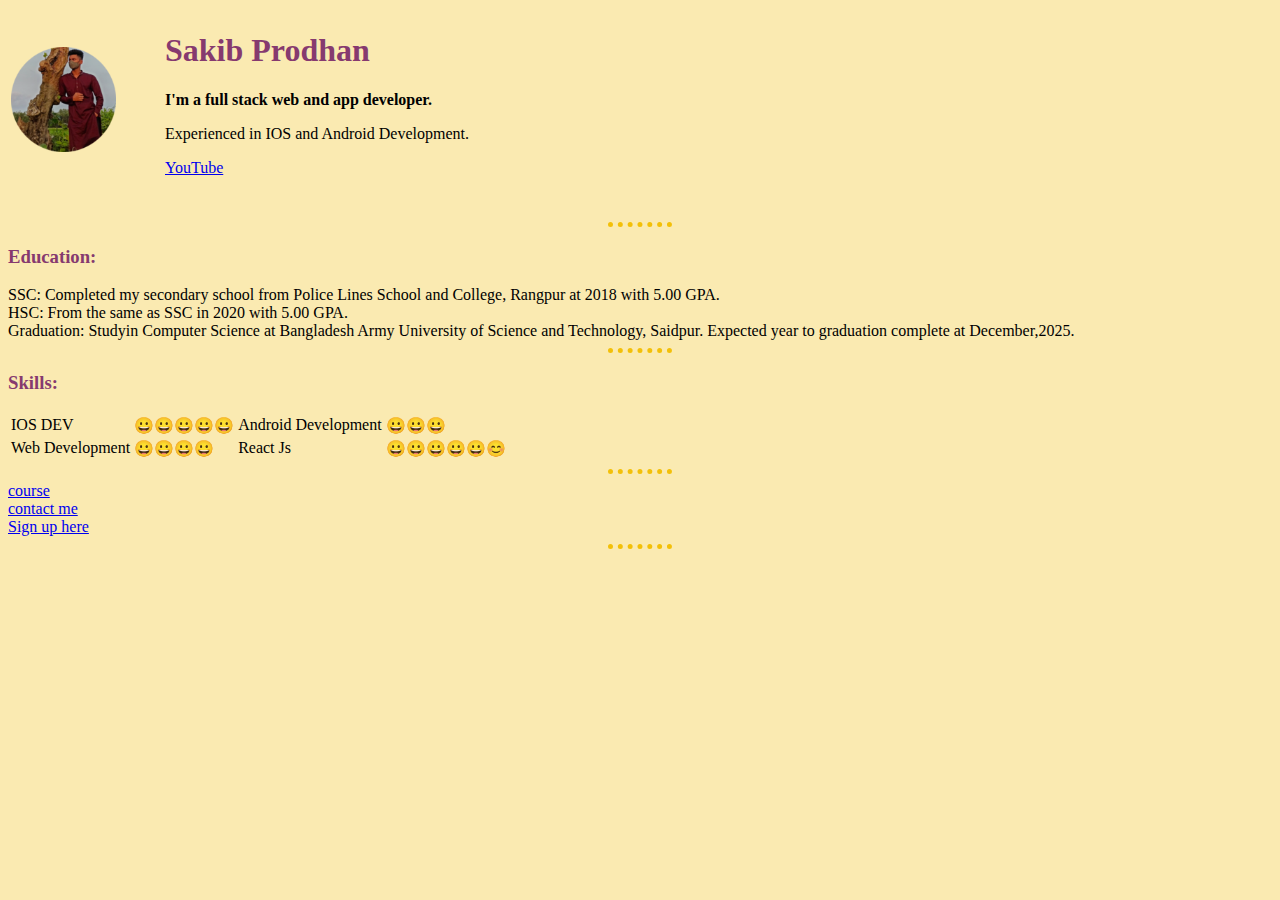
<file: index.html>
<!DOCTYPE html>
<html lang="en" dir="ltr">
  <head>
    <meta charset="utf-8">
    <title>Personal Accoutn</title>
    <link rel="stylesheet" href="css/styles.css">
  </head>
  <body >
    <div>
      <table cellspacing ="19%" >
        <tr>
          <td><img src="image/sakib150.png" alt="sakib profile picture"></td>
          <td><h1>Sakib Prodhan</h1>
            <p> <b>I'm a full stack web and app developer.</b><br>
              <p>Experienced in IOS and Android Development.</p>
               <a href="https://www.youtube.com/"> YouTube</a></p>
               </td>
        </tr>
    </div>
    </table>
    <br>
    <hr>
    <div>
      <h3>Education:</h3>
      SSC: Completed my secondary school from Police Lines School and College, Rangpur at 2018 with 5.00 GPA. <br>
      HSC: From the same as SSC in 2020 with 5.00 GPA.
      <br>
      Graduation: Studyin Computer Science at Bangladesh Army University of Science and Technology, Saidpur. Expected year to graduation complete at December,2025.

     
    <hr>
    <table cellspacing="15%">
      <h3>Skills:</h3>
      <tr>
        <td>IOS DEV</td>
        <td>&#128512;&#128512;&#128512;&#128512;&#128512;</td>
        <td>Android Development</td>
        <td>&#128512;&#128512;&#128512;</td>
      </tr>
      <tr>
        <td>Web Development</td>
        <td>&#128512;&#128512;&#128512;&#128512;</td>
        <td>React Js</td>
        <td>&#128512;&#128512;&#128512;&#128512;&#128512;😊</td>
      </tr>
    </table>
    <hr>
    <a href="hobbies.html">    course   </a><br>
    <a href="contact.html">   contact me</a><br>
    <a href="signup.html">   Sign up here</a>
    <hr>
  </body>
</html>
</file>
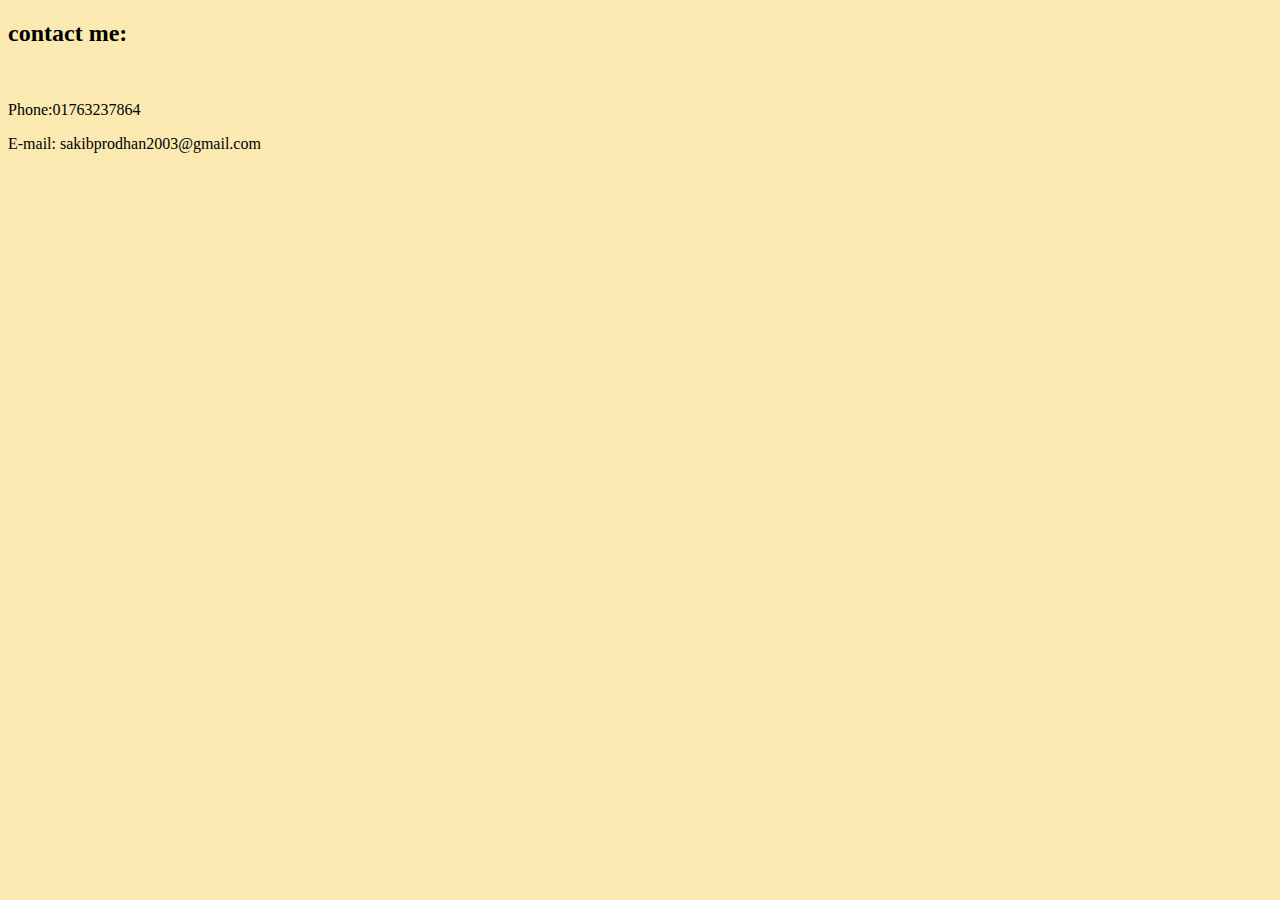
<file: contact.html>
<!DOCTYPE html>
<html lang="en">
<head>
    <meta charset="UTF-8">
    <meta http-equiv="X-UA-Compatible" content="IE=edge">
    <meta name="viewport" content="width=device-width, initial-scale=1.0">
    <title>contact</title>
    <link rel="stylesheet" href="css/styles.css">
</head>
<body>
    <h2>contact me:</h2>
    <br>
    <p> Phone:<b></b>01763237864</p>
    <p>E-mail: sakibprodhan2003@gmail.com</p>
</body>
</html>
</file>
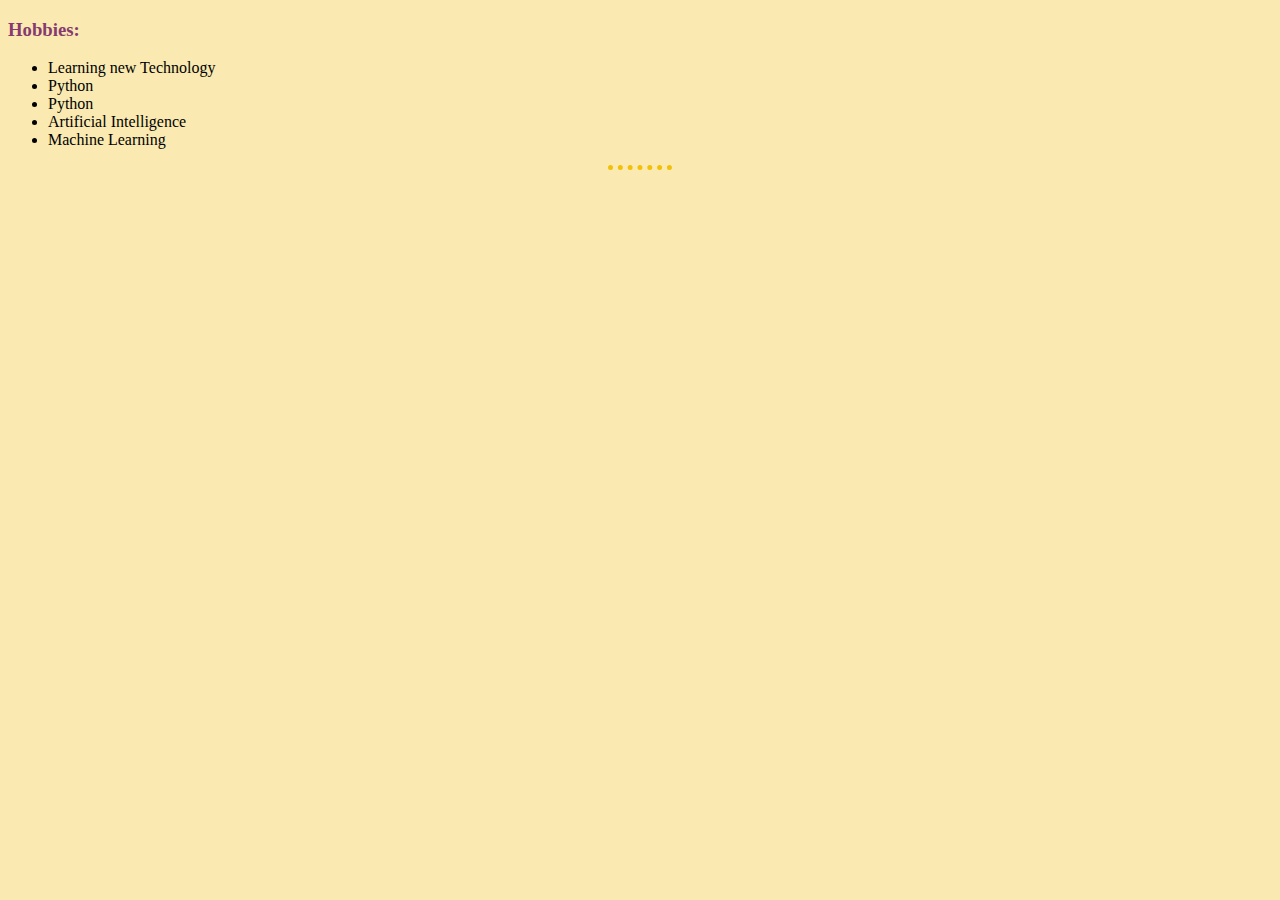
<file: hobbies.html>
<!DOCTYPE html>
<html lang="en">
<head>
    <meta charset="UTF-8">
    <meta http-equiv="X-UA-Compatible" content="IE=edge">
    <meta name="viewport" content="width=device-width, initial-scale=1.0">
    <title>hobbies</title>
    <link rel="stylesheet" href="css/styles.css">
</head>
<body>
    <h3>Hobbies:</h3>
<ul>
    <li>Learning new Technology</li>
    <li>Python</li>
    <li>Python</li>
    <li>Artificial Intelligence</li>
    <li>Machine Learning</li>
  </ul>
  <hr>
    
</body>
</html>
</file>
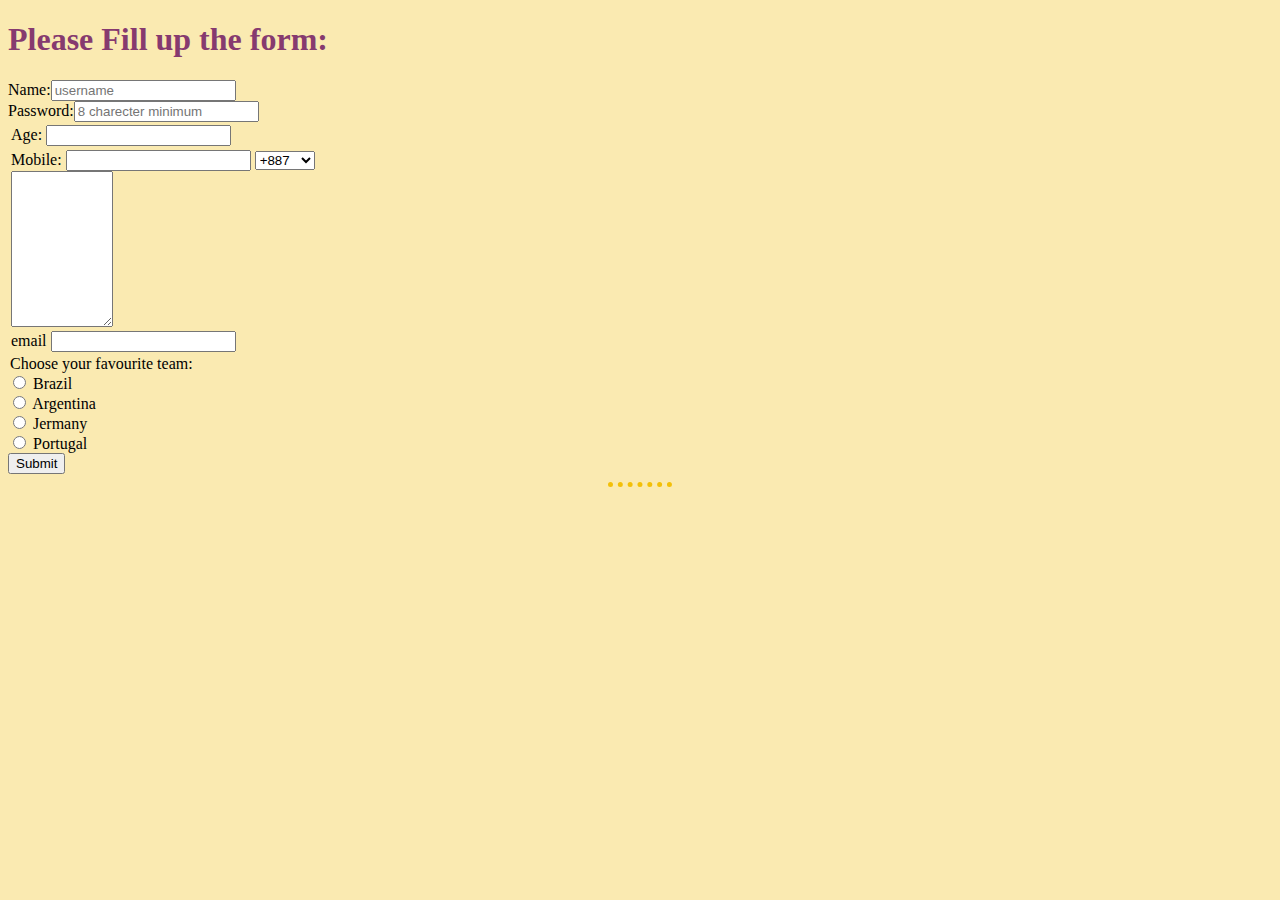
<file: signup.html>
<!DOCTYPE html>
<html lang="en">
<head>
    <meta charset="UTF-8">
    <meta http-equiv="X-UA-Compatible" content="IE=edge">
    <meta name="viewport" content="width=device-width, initial-scale=1.0">
    <title>Signup</title>
    <link rel="stylesheet" href="css/styles.css">
</head>
<body>
  <h1>Please Fill up the form:</h1>
  <table>
    <label for="username">Name:</label>
    <input type="text" placeholder="username"> <br>
    <label for="password">Password:</label>
    <input type="password" placeholder="8 charecter minimum">
    <td>
      <label for="Age:">Age:</label>
      <input type="number"color ><br>
    </td>
    <tr>
      <td>
        <div>
          <label for="mobile">Mobile:</label>
          <input type="number">
          <select>
            <option value="mobile">+887</option>
            <option value="mobile">+880</option>
            <option value="mobile">+880</option>
            <option value="mobile">+880</option>
            <option value="mobile">+880</option>
            <option value="mobile">+8876</option>
            <option value="mobile">+86</option>
          </select>
        </div>
            <div>
              <textarea name="name" id="" cols="10" rows="10" ></textarea>
            </div>
            <div>
              <label for="email">email</label>
              <input type="email" name="yourEmail">
            </div>

      </td>
    </tr>
  </table>
</div>
<div>
</div>
</div>
<legend>Choose your favourite team:</legend>
<div>
  <input type="radio" name="team" id="Brazil">
<label for="Brazil">Brazil</label><br>
</div>
<div>
  <input type="radio"name="team" id ="Argentina" value="Argentina">
<label for="Argentina">Argentina</label>
</div>
<input type="radio" name="team" id ="Jermany" value="Jermany" >
<label for="Jermany">Jermany</label>
<br>
<input type="radio" name="team" id="Portugal" value="Portugal">
<label for="Portugal">Portugal</label>
<div>
  <input type="submit" name="submit" id="submit">
  <hr>
</div>
</body>
</html>
</file>
<file: css/styles.css>
body{
    background-color:#FAEAB1
  }
  hr
  {
    border-style: none;
    border-top-style: dotted;
    border-color: #f3c009;
    border-width: 5px;
    width: 5%;
  }
  img
  {
    height: 250%;
    width: 70%;
  }
  h1,h3
  {
    color:#863A6F ;
  }
</file>
